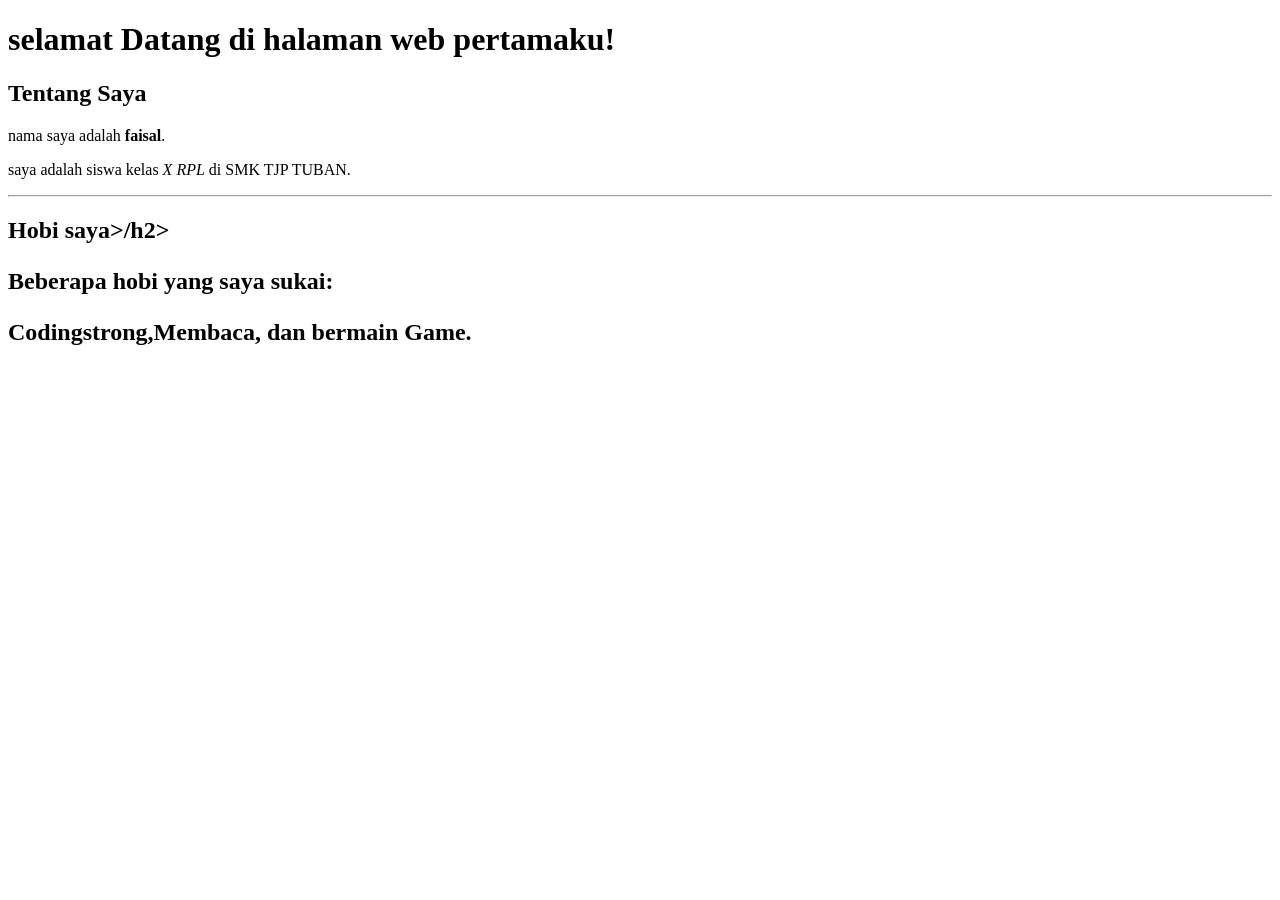
<file: faisalyoga/belajar-web/index.html>
<!DOCTYPE html>
<html lang="id" <head>

<head>
    <meta charset="UTF-8">
    <meta name="viewport" content="width=device-width,initial-scale=1.0">
    <title>Halaman pertamaku
    </title>
</head>

<body>
    <h1>selamat Datang di halaman web pertamaku!
    </h1>
    <h2>Tentang Saya
    </h2>
    <p>nama saya adalah
        <strong>faisal</strong>.</p>
    <p>saya adalah siswa kelas
        <em>X RPL</em> di SMK TJP TUBAN.
    </p>
    <hr>
    <h2>Hobi saya>/h2>
        <p>Beberapa hobi yang saya sukai:
        </p>
        <!-- kamubisa mengubah isi dibawah ini sesuai dengan dirimu-->
        <p>
            <strong>Coding</strong>strong,Membaca, dan bermain Game.
        </p>


</body>

</html>
</file>
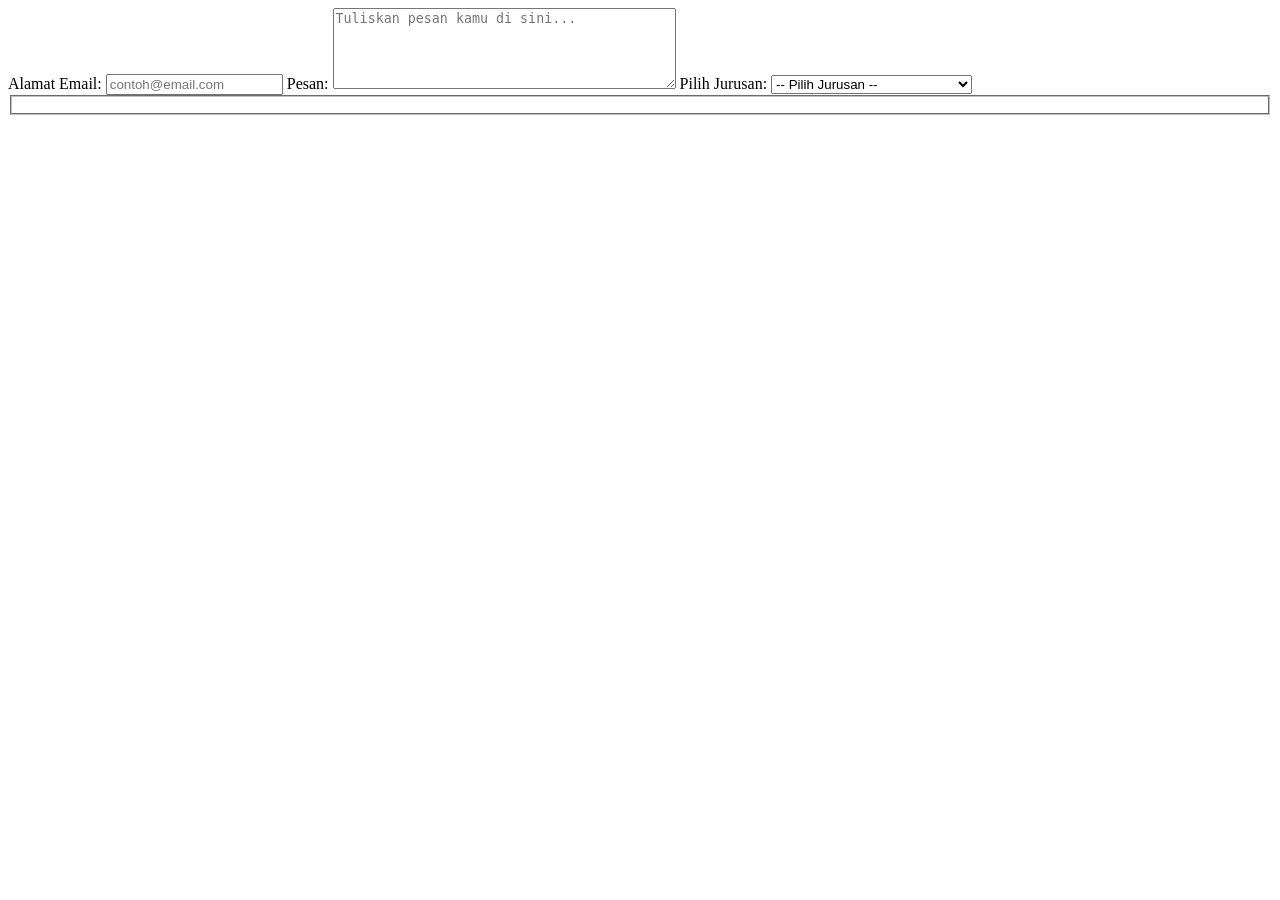
<file: bab3.html>
<!DOCTYPE html>
<html lang="en">

<head>
    <meta charset="UTF-8">
    <meta name="viewport" content="width=device-width, initial-scale=1.0">
    <title>Document</title>
</head>

<body>

</body>
<!-- Label yang terhubung dengan input -->
<label for="email">Alamat Email:</label>
<input type="email" id="email" name="email" required placeholder="contoh@email.com">

<!-- Textarea -->
<label for="pesan">Pesan:</label>
<textarea id="pesan" name="pesan" rows="5" cols="40" placeholder="Tuliskan pesan kamu di sini..."></textarea>

<!-- Select / Dropdown -->
<label for="jurusan">Pilih Jurusan:</label>
<select id="jurusan" name="jurusan">
    <option value="">-- Pilih Jurusan --</option>
    <optgroup label="Teknologi Informasi">
        <option value="rpl">Rekayasa Perangkat Lunak</option>
        <option value="tkj">Teknik Komputer Jaringan</option>
    </optgroup>
    <optgroup label="Bisnis">
        <option value="ak">Akuntansi</option>
        <option value="pm">Pemasaran</option>
    </optgroup>
</select>


<!-- fieldset & Legend-->
<fieldset>
</file>
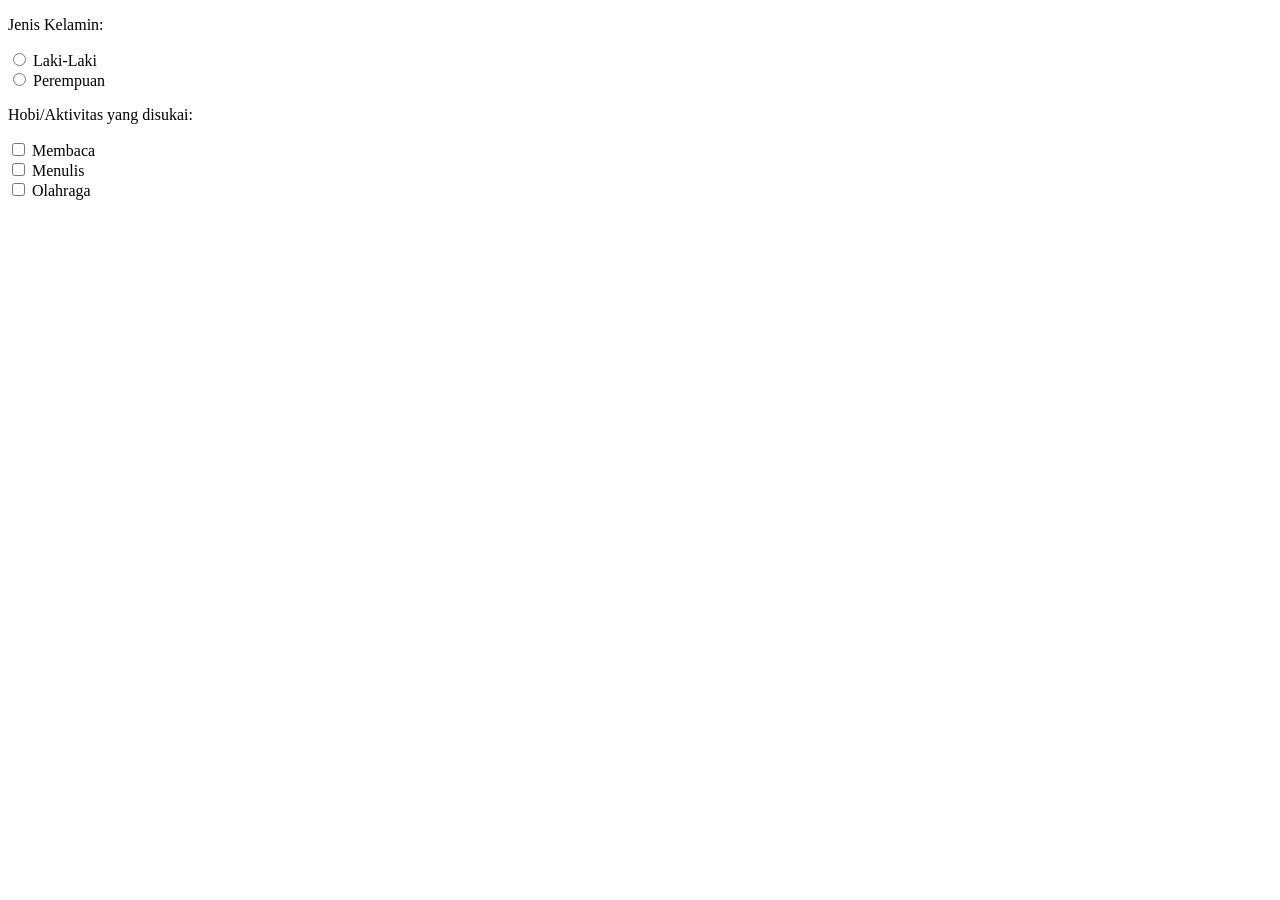
<file: from4.html>
<!DOCTYPE html>
<html lang="en">

<head>
    <meta charset="UTF-8">
    <meta name="viewport" content="width=device-width, initial-scale=1.0">
    <title>Document</title>
</head>

<body>
    <!-- B.4 Radio Button & Checkbox -->
    <!-- Radio button dan checkbox memiliki cara penulisan yang sedikit berbeda karena setiap opsi ditulis sebagai elemen <input> terpisah -->

    <!-- Radio button: Hanya bisa memilih SATU opsi -->
    <!-- Gunakan nama yang SAMA untuk mengelompokkan pilihan -->
    <p>Jenis Kelamin:</p>
    <input type="radio" id="laki" name="gender" value="L">
    <label for="laki">Laki-Laki</label><br>

    <input type="radio" id="perempuan" name="gender" value="P">
    <label for="perempuan">Perempuan</label><br>

    <!-- Checkbox: Bisa memilih LEBIH DARI SATU opsi -->
    <p>Hobi/Aktivitas yang disukai:</p>
    <input type="checkbox" id="membaca" name="hobi" value="membaca">
    <label for="membaca">Membaca</label><br>

    <input type="checkbox" id="menulis" name="hobi" value="menulis">
    <label for="menulis">Menulis</label><br>

    <input type="checkbox" id="olahraga" name="hobi" value="olahraga">
    <label for="olahraga">Olahraga</label><br>
</body>

</html>
</file>
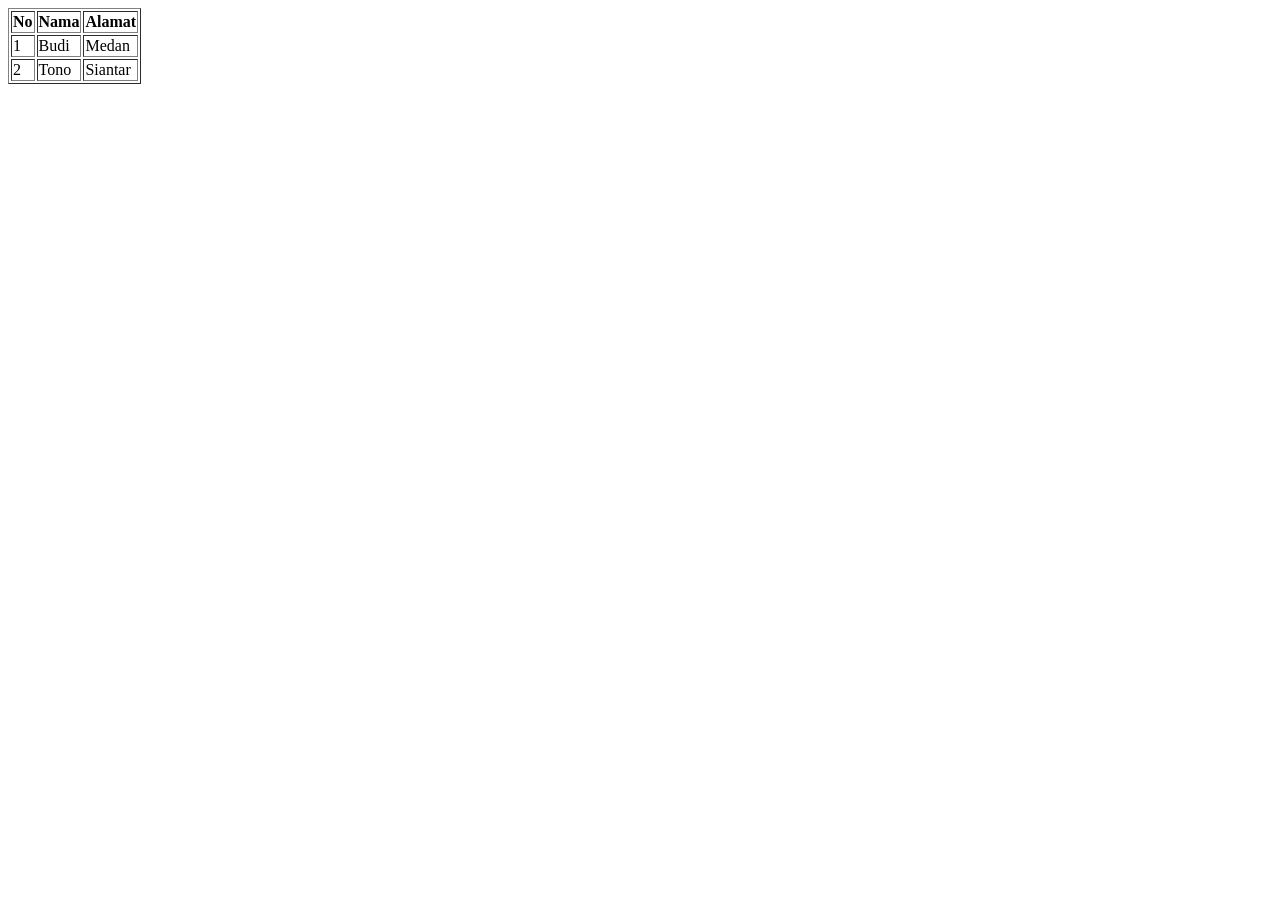
<file: table.html>
<!DOCTYPE html>
<html>

<head>
    <title>Document</title>
</head>

<body>
    <table border="1">
        <thead>
            <tr>
                <th>No</th>
                <th>Nama</th>
                <th>Alamat</th>
            </tr>
        </thead>
        <tbody>
            <tr>
                <td>1</td>
                <td>Budi</td>
                <td>Medan</td>
            </tr>
            <tr>
                <td>2</td>
                <td>Tono</td>
                <td>Siantar</td>
            </tr>
        </tbody>
    </table>
</body>

</html>
</file>
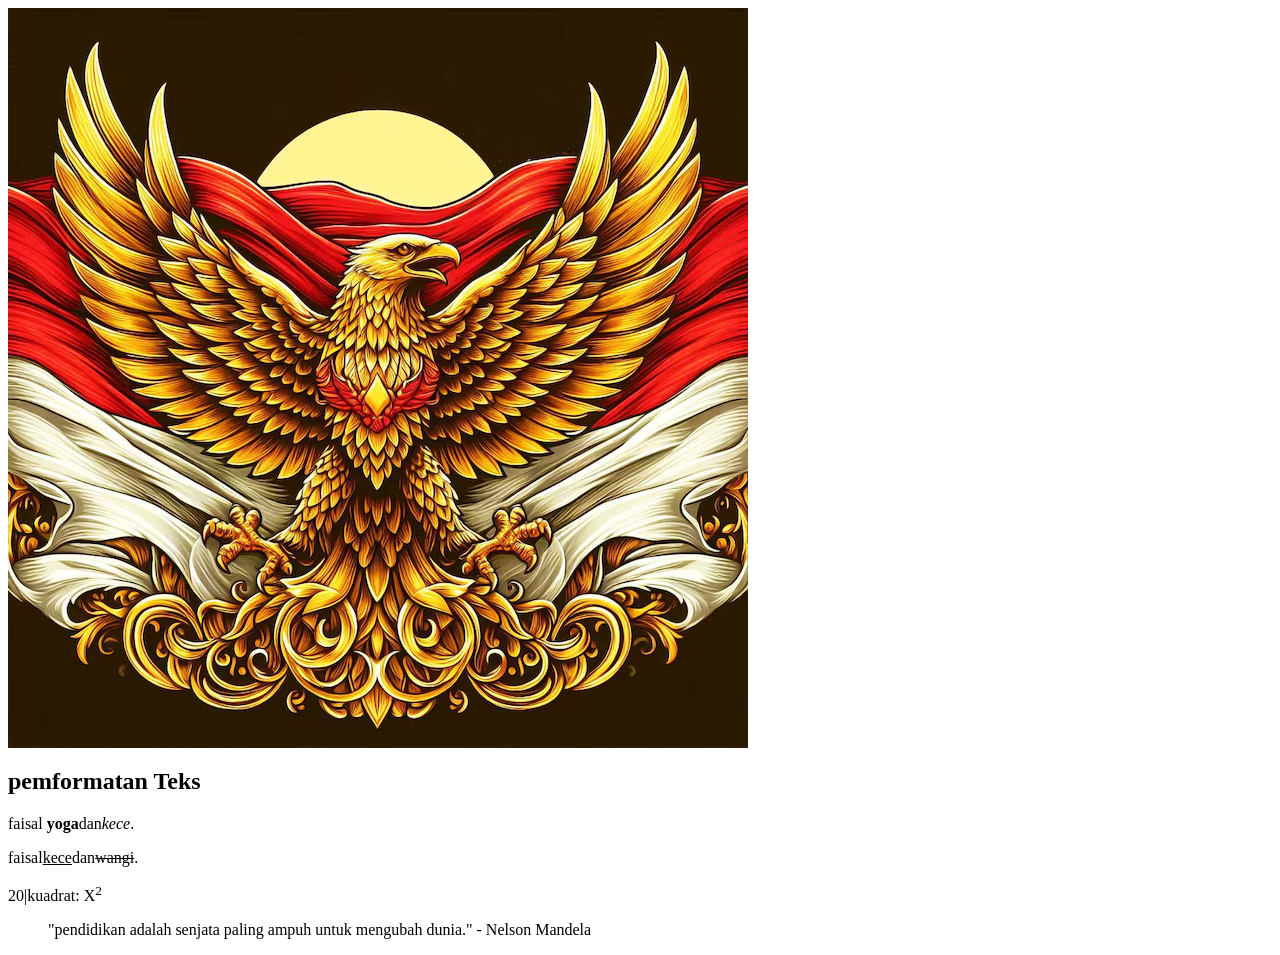
<file: faisalyoga/image.html>
<html>

<head>
    <title>My Image</title>
</head>

<body>
    <img src="garudapancasila.avif" alt="My Image ">
</body>

</html>
<!-- BAGIAN 1: pemformatan Teks -->
<h2>pemformatan Teks
</h2>
<p>faisal
    <strong>yoga</strong>dan<em>kece</em>.
</p>faisal<u>kece</u>dan<s>wangi</s>. </p>
<Rumusair:H<sub>2</sub>0|kuadrat: X<sup>2</sup>
    <blockquote>
        "pendidikan adalah senjata paling ampuh untuk mengubah dunia." - Nelson Mandela
    </blockquote>
</file>
